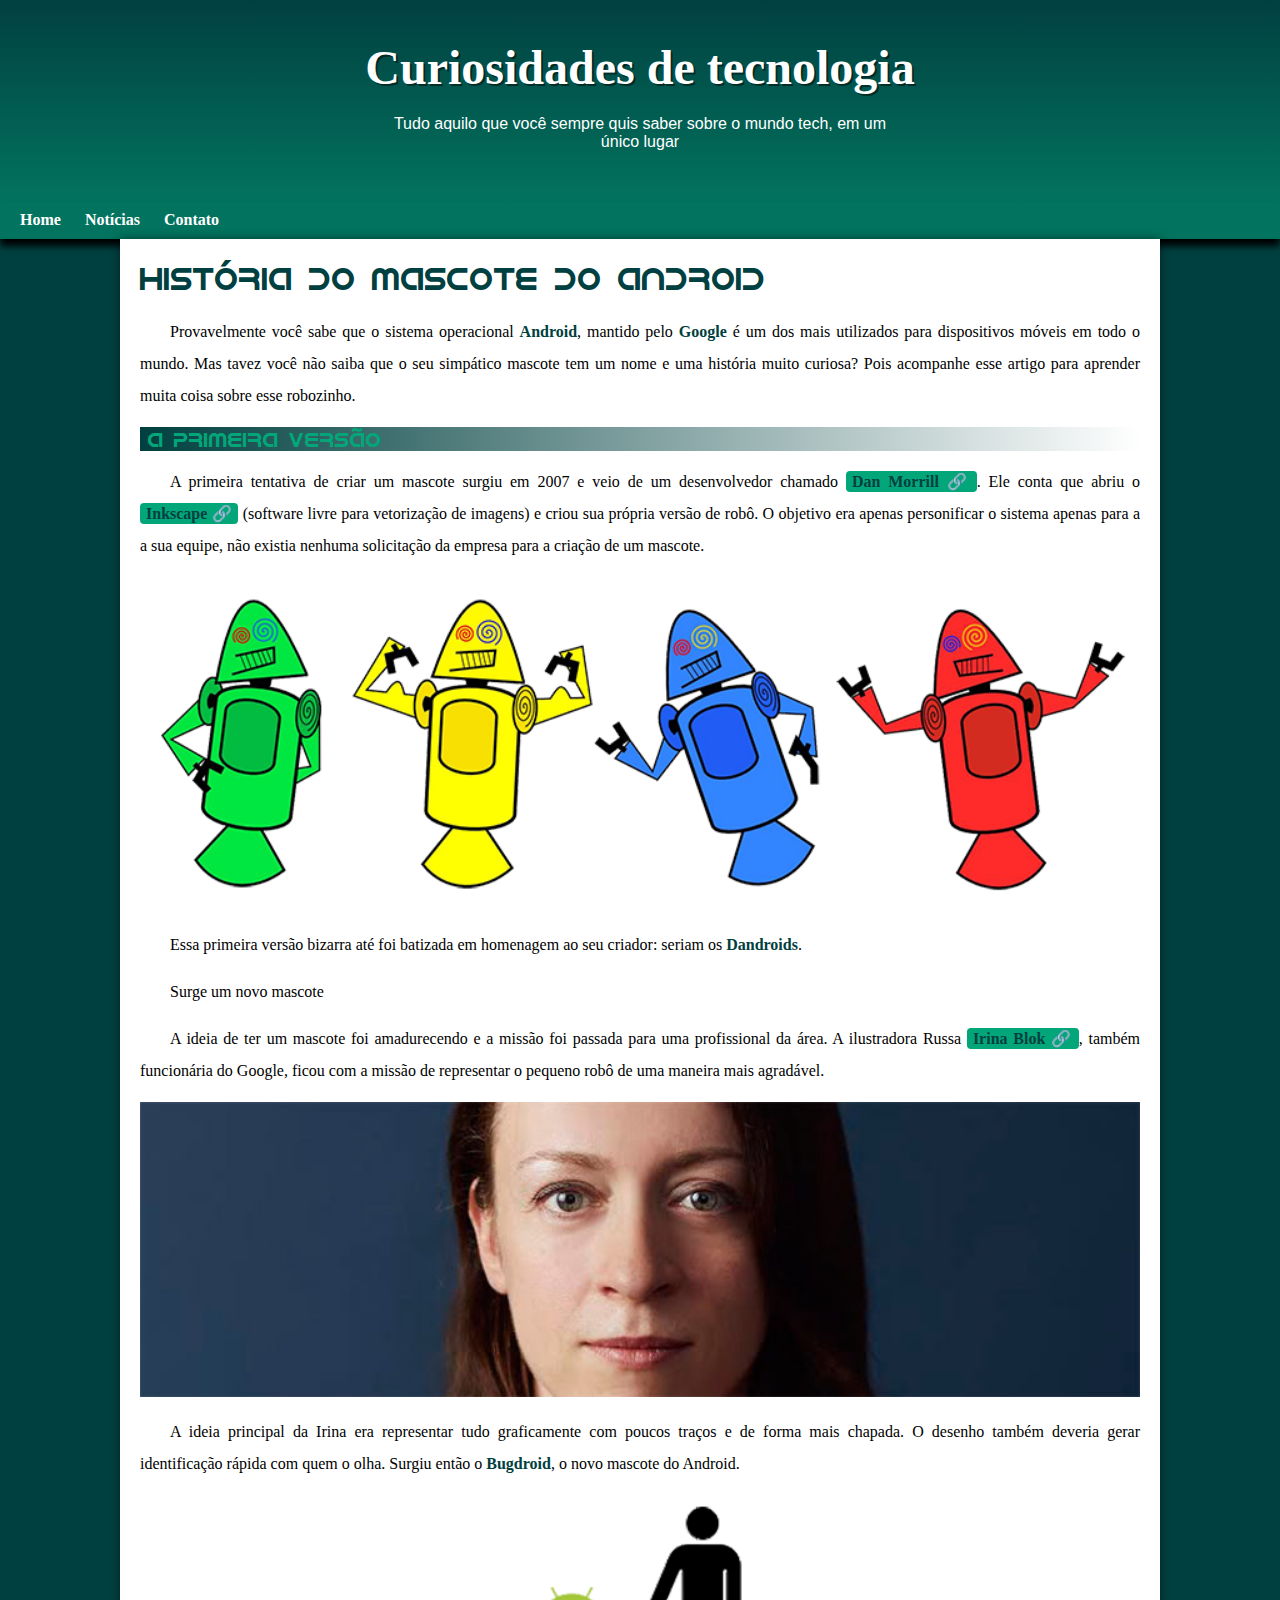
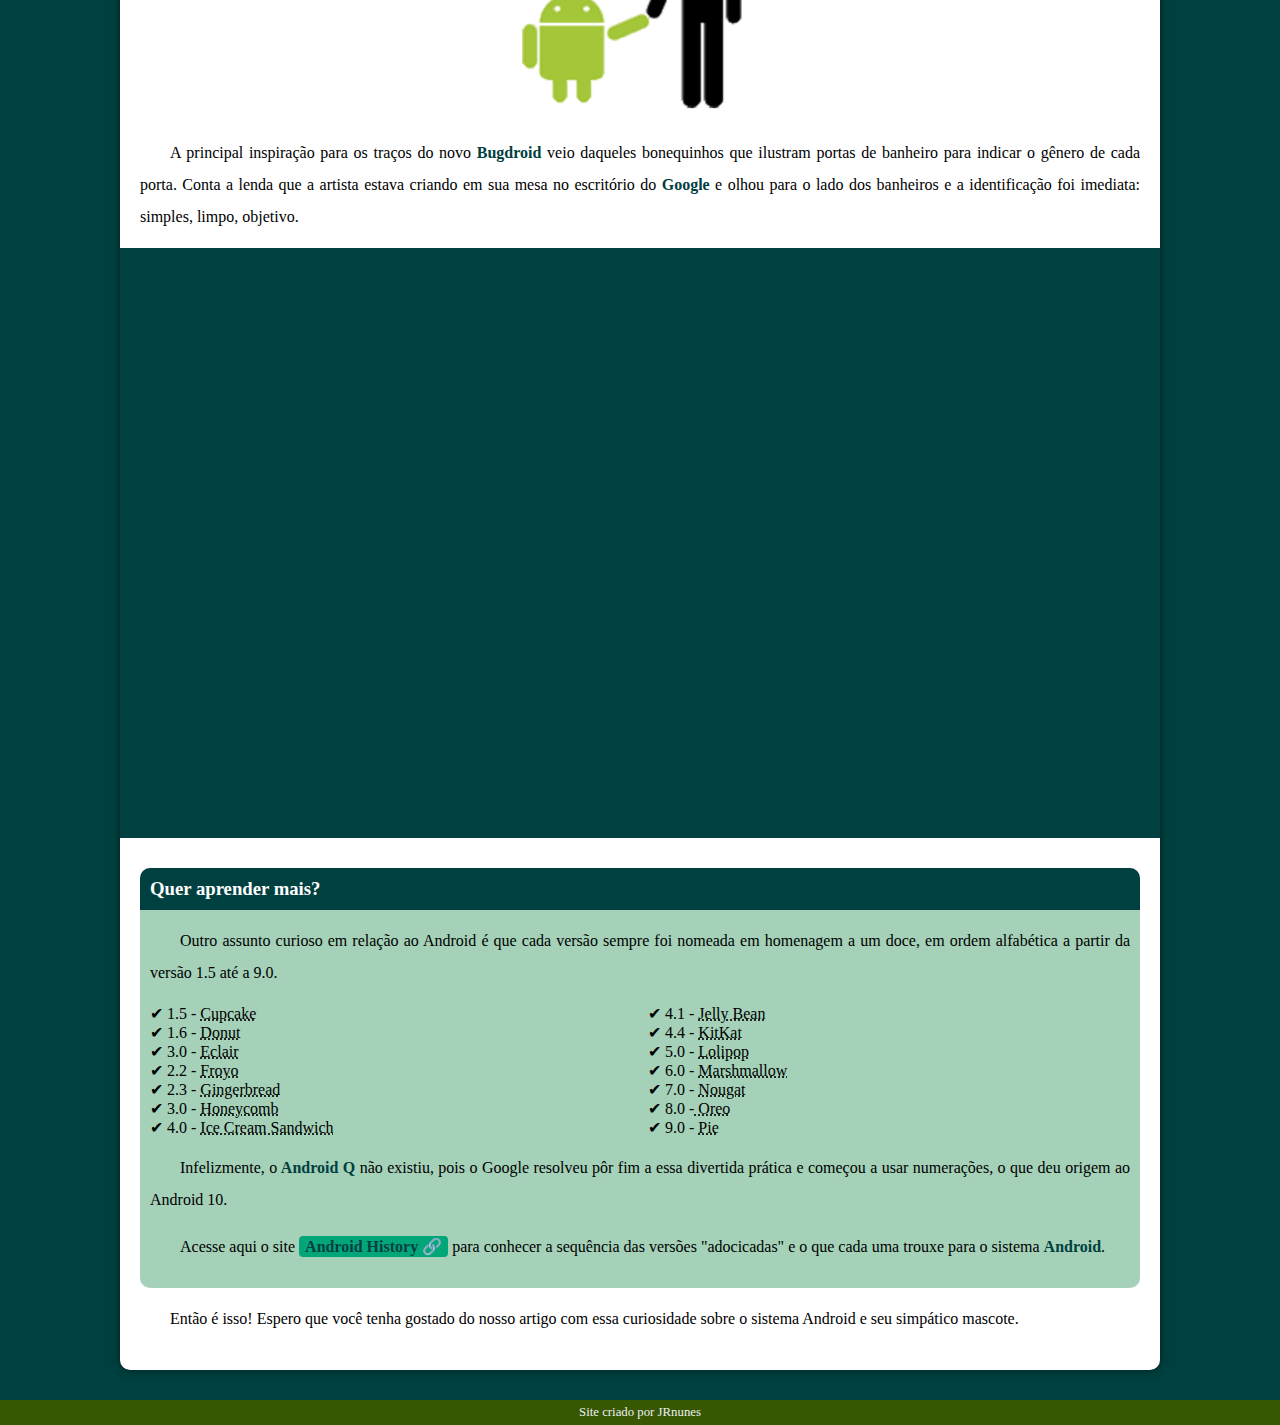
<file: index.html>
<!DOCTYPE html>
<html lang="pt-br">
<head>
    <meta charset="UTF-8">
    <meta http-equiv="X-UA-Compatible" content="IE=edge">
    <meta name="viewport" content="width=device-width, initial-scale=1.0">
    <title>Como surgiu o mascote do android</title>
    <link rel="shortcut icon" href="imagens/favicon.ico" type="image/x-icon">
    <link rel="stylesheet" href="estilo/style.css">
</head>
<body>
    <header>
        <h1>Curiosidades  de tecnologia</h1>
        <p>Tudo aquilo que você sempre quis saber sobre o mundo tech, em um único lugar</p>
    </header>
    <nav>
        <a href="#">Home</a>
        <a href="#">Notícias</a>
        <a href="#">Contato</a>
    </nav>
    <main>
       <article>
                    <h1>História do Mascote do Android</h1>

                    <p>Provavelmente você sabe que o sistema operacional <strong>Android</strong>, mantido pelo <strong>Google</strong> é um dos mais utilizados para dispositivos móveis em todo o mundo. Mas tavez você não saiba que o seu simpático mascote tem um nome e uma história muito curiosa? Pois acompanhe esse artigo para aprender muita coisa sobre esse robozinho.</p>
                    
                    <h2>A primeira versão</h2>
                    
                    <p>A primeira tentativa de criar um mascote surgiu em 2007 e veio de um desenvolvedor chamado <a href="https://androidcommunity.com/dan-morrill-shows-us-the-android-mascot-that-almost-was-20130103/" target="_blank" class="externo">Dan Morrill</a>. Ele conta que abriu o <a href="https://inkscape.org/pt-br/" target="_blank" class="externo">Inkscape</a> (software livre para vetorização de imagens) e criou sua própria versão de robô. O objetivo era apenas personificar o sistema apenas para a a sua equipe, não existia nenhuma solicitação da empresa para a criação de um mascote.</p>
                    
                    <picture>
                        <source media="(max-width: 670px)" srcset="imagens/dan-droids-pq.png">
                        <img src="imagens/dan-droids.png" alt="primeiro mascote do android">
                    </picture>
                    
                    <p>Essa primeira versão bizarra até foi batizada em homenagem ao seu criador: seriam os <strong>Dandroids</strong>.</p>
                    
                    <p>Surge um novo mascote</p>
                    
                    <p>A ideia de ter um mascote foi amadurecendo e a missão foi passada para uma profissional da área. A ilustradora Russa <a href="https://www.irinablok.com/android" target="_blank" class="externo">Irina Blok</a>, também funcionária do Google, ficou com a missão de representar o pequeno robô de uma maneira mais agradável.</p>
                    
                    <picture>
                        <source media="(max-width: 670px )" srcset="imagens/irina-blok-pq.jpg">
                        <img src="imagens/irina-blok.jpg" alt="Irina Blok, Criadora do Bugdroid">
                    </picture>
                    
                    <p>A ideia principal da Irina era representar tudo graficamente com poucos traços e de forma mais chapada. O desenho também deveria gerar identificação rápida com quem o olha. Surgiu então o <strong>Bugdroid</strong>, o novo mascote do Android.</p>
                    
                    <img src="imagens/bugdroid.png" class="pequena" alt="Bugdroid">
                    
                    <p>A principal inspiração para os traços do novo <strong>Bugdroid</strong> veio daqueles bonequinhos que ilustram portas de banheiro para indicar o gênero de cada porta. Conta a lenda que a artista estava criando em sua mesa no escritório do <strong>Google</strong> e olhou para o lado dos banheiros e a identificação foi imediata: simples, limpo, objetivo.</p>
                    
                    <div class="video">
                        <iframe width="560" height="315" src="https://www.youtube.com/embed/l2UDgpLz20M" title="YouTube video player" frameborder="0" allow="accelerometer; autoplay; clipboard-write; encrypted-media; gyroscope; picture-in-picture; web-share" allowfullscreen></iframe>
                    </div>
                    
                   <aside>
                       <h3>Quer aprender mais?</h3>
                       
                        <p>Outro assunto curioso em relação ao Android é que cada versão sempre foi nomeada em homenagem a um doce, em ordem alfabética a partir da versão 1.5 até a 9.0.</p>
                       
                        <ul>
                            <li>1.5 - <abbr title="Bolo de copo">Cupcake</abbr></li>
                            <li>1.6 - <abbr title="Rosquinha">Donut</abbr></li>
                            <li>3.0 - <abbr title="Bomba">Eclair</abbr></li>
                            <li>2.2 - <abbr title="Iogurte congelado">Froyo</abbr></li>
                            <li>2.3 - <abbr title="Biscoito de Gengibre">Gingerbread</abbr></li>
                            <li>3.0 - <abbr title="Favo de Mel">Honeycomb</abbr></li>
                            <li>4.0 - <abbr title="Sanduíche de Sorvete">Ice Cream Sandwich</abbr></li>
                            <li>4.1 - <abbr title="JuJuba">Jelly Bean</abbr></li>
                            <li>4.4 - <abbr title="KitKat">KitKat</abbr></li>
                            <li>5.0 - <abbr title="Pirulito">Lolipop</abbr></li>
                            <li>6.0 - <abbr title="Marshmallow">Marshmallow</abbr></li>
                            <li>7.0 - <abbr title="Torrone">Nougat</abbr></li>
                            <li>8.0 -<abbr title="Oreo"> Oreo</abbr></li>
                            <li>9.0 - <abbr title="Torta">Pie</abbr></li>
                        </ul>
                       
                        <p>Infelizmente, o<strong> Android Q</strong> não existiu, pois o Google resolveu pôr fim a essa divertida prática e começou a usar numerações, o que deu origem ao Android 10.</p>
                       
                        <p>Acesse aqui o site <a href="https://www.android.com/intl/pt-BR_br/history/" target="_blank" class="externo">Android History</a> para conhecer a sequência das versões "adocicadas" e o que cada uma trouxe para o sistema <strong>Android</strong>.</p>
                   </aside>
                    
                    
                    <p>Então é isso! Espero que você tenha gostado do nosso artigo com essa curiosidade sobre o sistema Android e seu simpático mascote.</p>
                    
                </article> 
    </main>
    <footer>
        <p>Site criado por JRnunes</p>
    </footer>
</body>
</html>
</file>
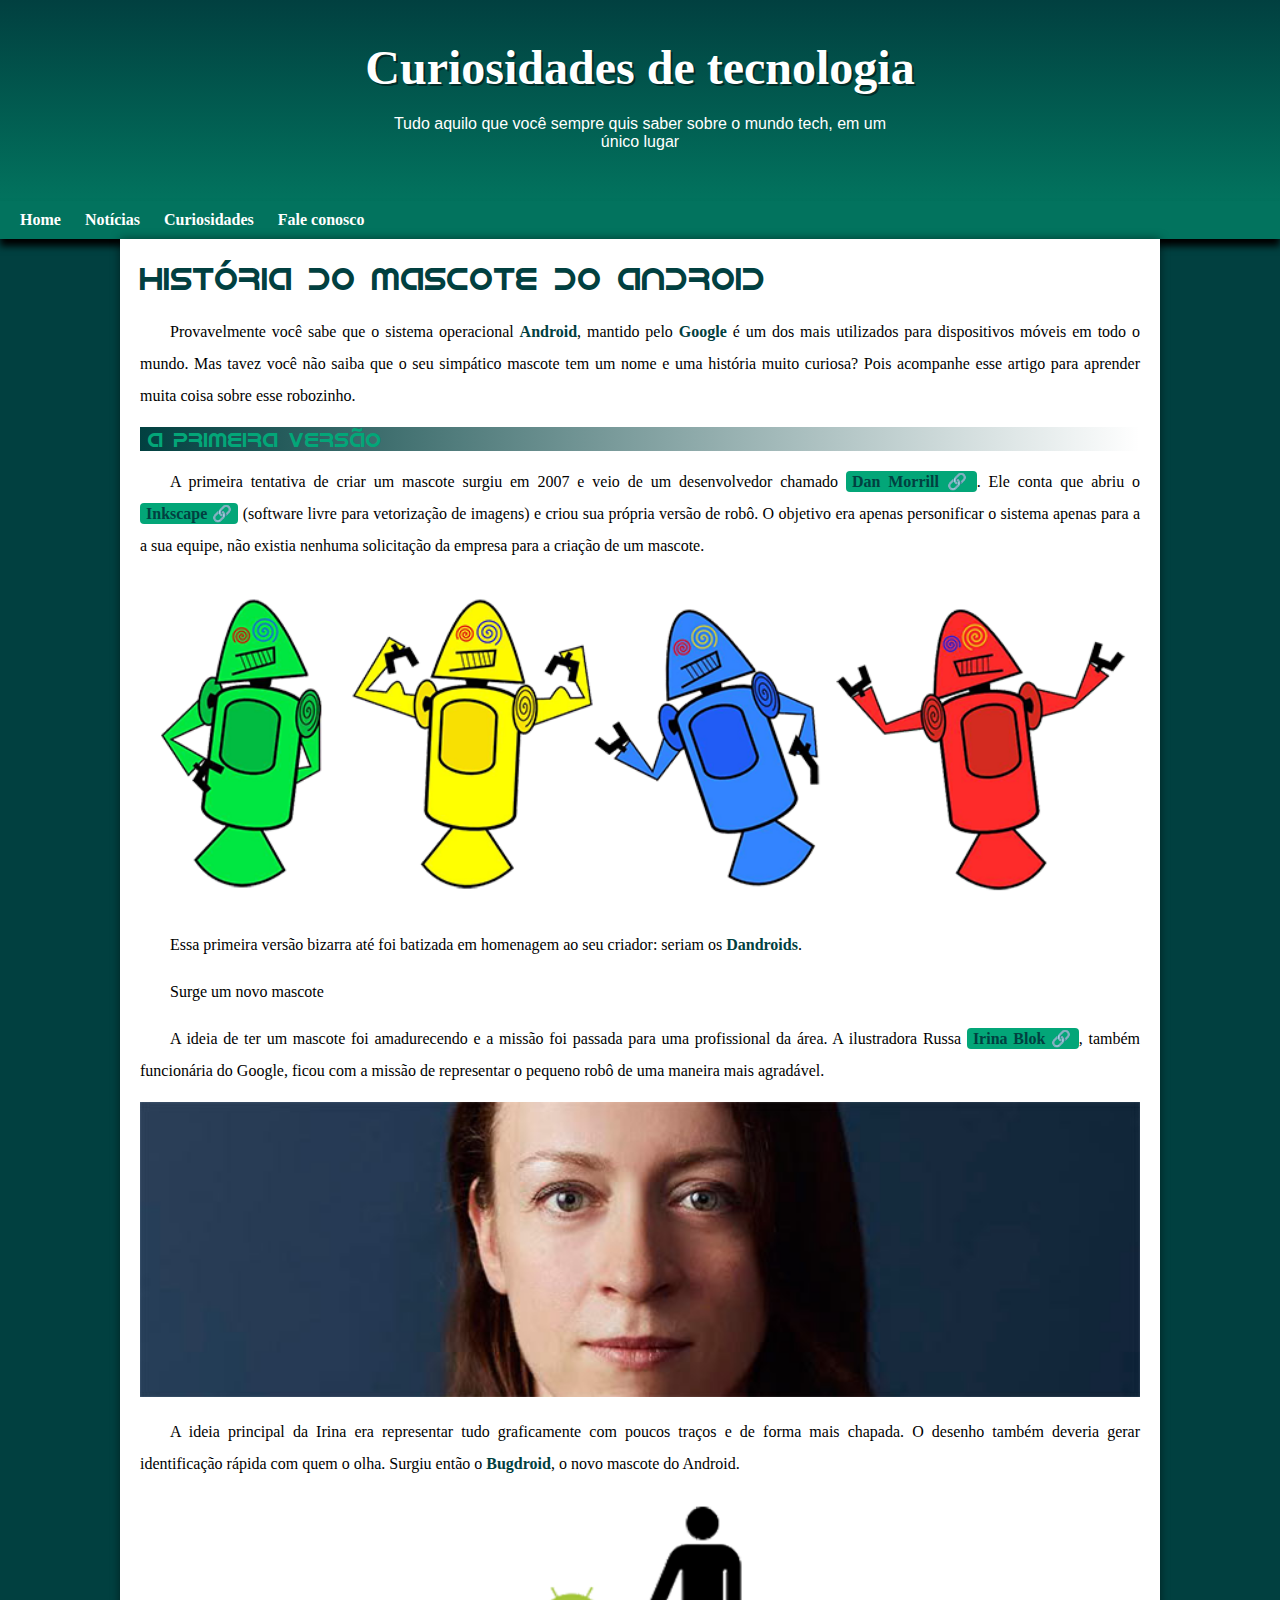
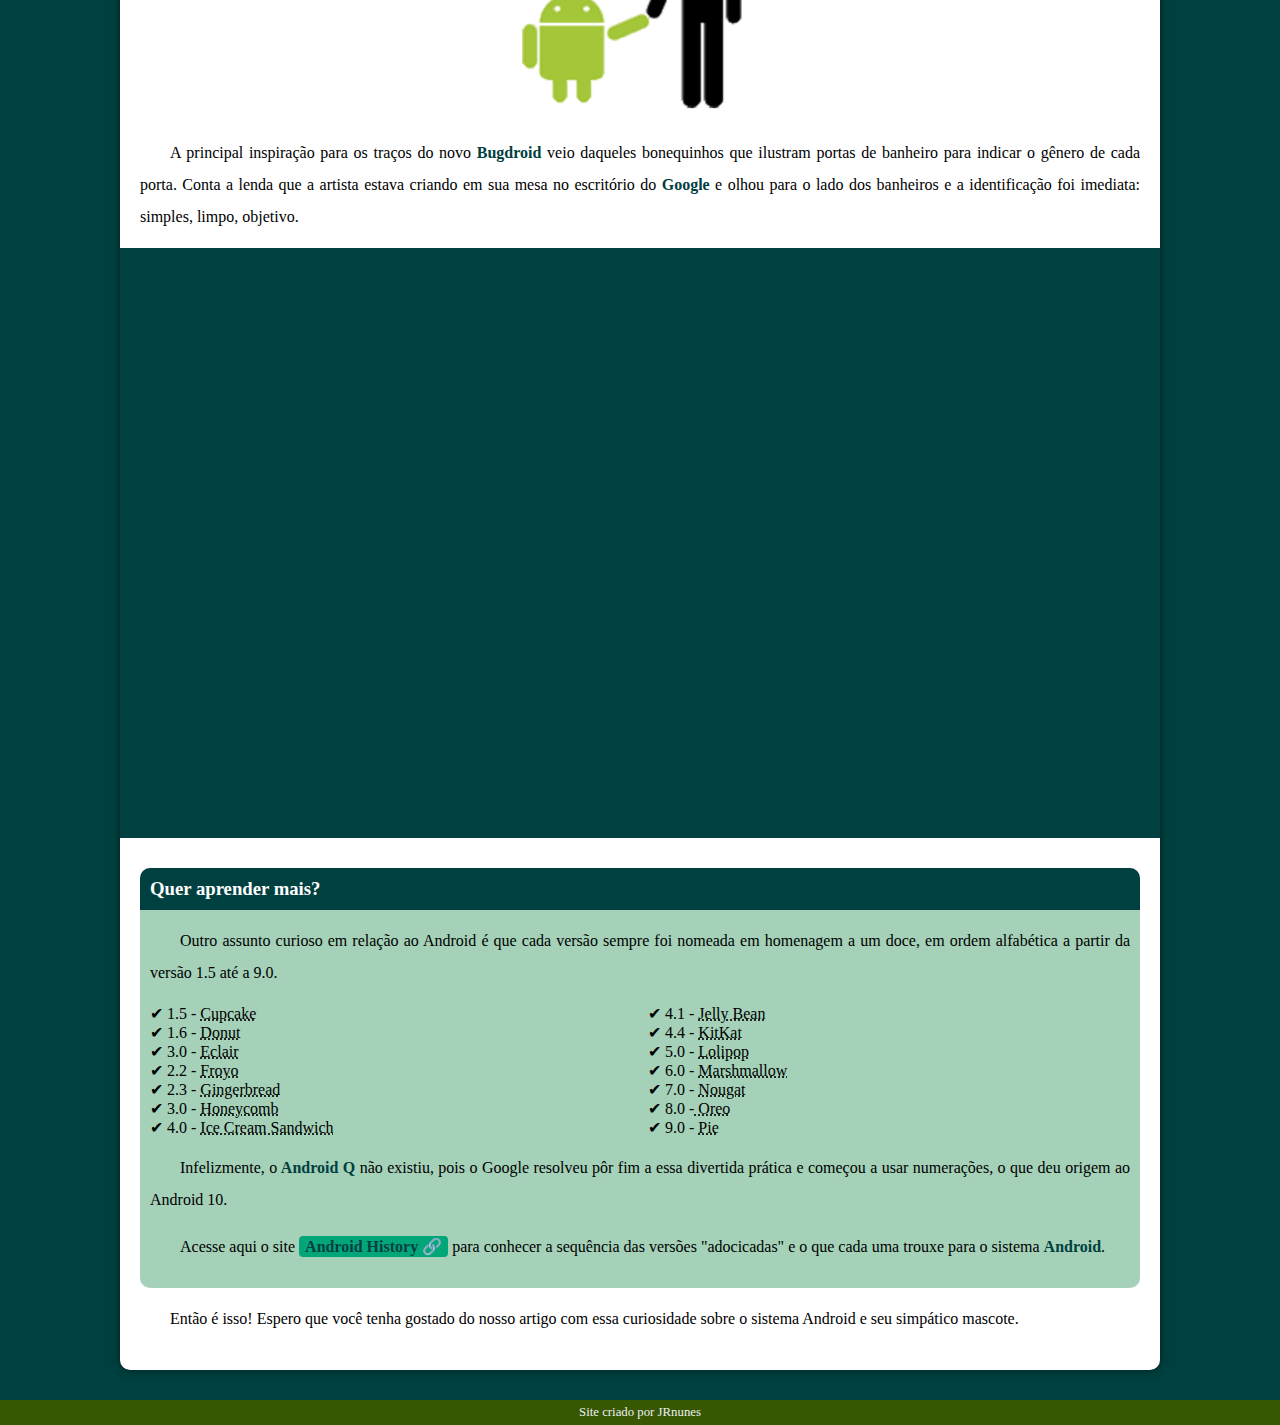
<file: index.html.html>
<!DOCTYPE html>
<html lang="pt-br">
<head>
    <meta charset="UTF-8">
    <meta http-equiv="X-UA-Compatible" content="IE=edge">
    <meta name="viewport" content="width=device-width, initial-scale=1.0">
    <title>Como surgiu o mascote do android</title>
    <link rel="shortcut icon" href="imagens/favicon.ico" type="image/x-icon">
    <link rel="stylesheet" href="estilo/style.css">
</head>
<body>
    <header>
        <h1>Curiosidades  de tecnologia</h1>
        <p>Tudo aquilo que você sempre quis saber sobre o mundo tech, em um único lugar</p>
    </header>
    <nav>
        <a href="#">Home</a>
        <a href="#">Notícias</a>
        <a href="#">Curiosidades</a>
        <a href="#">Fale conosco</a>
    </nav>
    <main>
       <article>
                    <h1>História do Mascote do Android</h1>

                    <p>Provavelmente você sabe que o sistema operacional <strong>Android</strong>, mantido pelo <strong>Google</strong> é um dos mais utilizados para dispositivos móveis em todo o mundo. Mas tavez você não saiba que o seu simpático mascote tem um nome e uma história muito curiosa? Pois acompanhe esse artigo para aprender muita coisa sobre esse robozinho.</p>
                    
                    <h2>A primeira versão</h2>
                    
                    <p>A primeira tentativa de criar um mascote surgiu em 2007 e veio de um desenvolvedor chamado <a href="https://androidcommunity.com/dan-morrill-shows-us-the-android-mascot-that-almost-was-20130103/" target="_blank" class="externo">Dan Morrill</a>. Ele conta que abriu o <a href="https://inkscape.org/pt-br/" target="_blank" class="externo">Inkscape</a> (software livre para vetorização de imagens) e criou sua própria versão de robô. O objetivo era apenas personificar o sistema apenas para a a sua equipe, não existia nenhuma solicitação da empresa para a criação de um mascote.</p>
                    
                    <picture>
                        <source media="(max-width: 670px)" srcset="imagens/dan-droids-pq.png">
                        <img src="imagens/dan-droids.png" alt="primeiro mascote do android">
                    </picture>
                    
                    <p>Essa primeira versão bizarra até foi batizada em homenagem ao seu criador: seriam os <strong>Dandroids</strong>.</p>
                    
                    <p>Surge um novo mascote</p>
                    
                    <p>A ideia de ter um mascote foi amadurecendo e a missão foi passada para uma profissional da área. A ilustradora Russa <a href="https://www.irinablok.com/android" target="_blank" class="externo">Irina Blok</a>, também funcionária do Google, ficou com a missão de representar o pequeno robô de uma maneira mais agradável.</p>
                    
                    <picture>
                        <source media="(max-width: 670px )" srcset="imagens/irina-blok-pq.jpg">
                        <img src="imagens/irina-blok.jpg" alt="Irina Blok, Criadora do Bugdroid">
                    </picture>
                    
                    <p>A ideia principal da Irina era representar tudo graficamente com poucos traços e de forma mais chapada. O desenho também deveria gerar identificação rápida com quem o olha. Surgiu então o <strong>Bugdroid</strong>, o novo mascote do Android.</p>
                    
                    <img src="imagens/bugdroid.png" class="pequena" alt="Bugdroid">
                    
                    <p>A principal inspiração para os traços do novo <strong>Bugdroid</strong> veio daqueles bonequinhos que ilustram portas de banheiro para indicar o gênero de cada porta. Conta a lenda que a artista estava criando em sua mesa no escritório do <strong>Google</strong> e olhou para o lado dos banheiros e a identificação foi imediata: simples, limpo, objetivo.</p>
                    
                    <div class="video">
                        <iframe width="560" height="315" src="https://www.youtube.com/embed/l2UDgpLz20M" title="YouTube video player" frameborder="0" allow="accelerometer; autoplay; clipboard-write; encrypted-media; gyroscope; picture-in-picture; web-share" allowfullscreen></iframe>
                    </div>
                    
                   <aside>
                       <h3>Quer aprender mais?</h3>
                       
                        <p>Outro assunto curioso em relação ao Android é que cada versão sempre foi nomeada em homenagem a um doce, em ordem alfabética a partir da versão 1.5 até a 9.0.</p>
                       
                        <ul>
                            <li>1.5 - <abbr title="Bolo de copo">Cupcake</abbr></li>
                            <li>1.6 - <abbr title="Rosquinha">Donut</abbr></li>
                            <li>3.0 - <abbr title="Bomba">Eclair</abbr></li>
                            <li>2.2 - <abbr title="Iogurte congelado">Froyo</abbr></li>
                            <li>2.3 - <abbr title="Biscoito de Gengibre">Gingerbread</abbr></li>
                            <li>3.0 - <abbr title="Favo de Mel">Honeycomb</abbr></li>
                            <li>4.0 - <abbr title="Sanduíche de Sorvete">Ice Cream Sandwich</abbr></li>
                            <li>4.1 - <abbr title="JuJuba">Jelly Bean</abbr></li>
                            <li>4.4 - <abbr title="KitKat">KitKat</abbr></li>
                            <li>5.0 - <abbr title="Pirulito">Lolipop</abbr></li>
                            <li>6.0 - <abbr title="Marshmallow">Marshmallow</abbr></li>
                            <li>7.0 - <abbr title="Torrone">Nougat</abbr></li>
                            <li>8.0 -<abbr title="Oreo"> Oreo</abbr></li>
                            <li>9.0 - <abbr title="Torta">Pie</abbr></li>
                        </ul>
                       
                        <p>Infelizmente, o<strong> Android Q</strong> não existiu, pois o Google resolveu pôr fim a essa divertida prática e começou a usar numerações, o que deu origem ao Android 10.</p>
                       
                        <p>Acesse aqui o site <a href="https://www.android.com/intl/pt-BR_br/history/" target="_blank" class="externo">Android History</a> para conhecer a sequência das versões "adocicadas" e o que cada uma trouxe para o sistema <strong>Android</strong>.</p>
                   </aside>
                    
                    
                    <p>Então é isso! Espero que você tenha gostado do nosso artigo com essa curiosidade sobre o sistema Android e seu simpático mascote.</p>
                    
                </article> 
    </main>
    <footer>
        <p>Site criado por JRnunes</p>
    </footer>
</body>
</html>
</file>
<file: estilo/style.css>
@charset "UTF-8";

@import url(https://fonts.google.com/specimen/Castoro+Titling);

@font-face {
    font-family: 'Android';
    src: url('../fontes/idroid.otf') format('opentype');
    font-weight: normal;
}

:root {
   --cor1: #014040;
   --cor2: #02735E;
   --cor3: #03A678;
   --cor4: #F27405;
   --cor5: #731702;

   --font-padrao: Arial, Verdana, Helvetica, sans-serif;
   --font-destaque: 'Allura', cursive;
   --font-android: 'Android', cursive;
}

* {
    margin: 0px;
    padding: 0px;
}

body {
    background-color: var(--cor1);
    font-family:  var(--fonte-padrao);
}

a.externo::after {
    content: '\00A0\1F517';
}

header {
    background-image: linear-gradient(to bottom, var(--cor1), var(--cor2));
    min-height: 150px;
    text-align: center;
    padding-top: 40px;
}
header > p {
    color: white;
    font-family: var(--font-padrao);
    font-size: 1,2em;
    max-width: 500px;
    padding-bottom: 50px;
    padding-right: 10px;
    padding-left: 10px;
    margin: auto;
    font-weight: normal;
    
   
}

header > h1 {
    color: white;
    font-size: 3em;
    font-family: var(--font-destaque);
    margin-bottom: 20px;
    text-shadow: 2px 2px  0px rgba(0, 0, 0, 0.479);
    
}
nav {
    background-color: var(--cor2);
    padding: 10px;
    box-shadow: 0px 7px 7px black;
}
nav > a {
    color: white;
    padding: 10px;
    text-decoration: none;
    font-weight: bold;
    border-radius: 5px;
    transition-duration: 1s;
}

nav > a:hover {
background-color: var(--cor1);
color: var(--cor3);
}

main {

background-color: white;
min-width: 300px;
max-width: 1000px;
margin-bottom: 30px;
margin: auto;
margin-bottom: 30px;
padding: 20px;
box-shadow: 0px 0px 10px rgba(0, 0, 0, 0.5);
border-bottom-left-radius: 10px;
border-bottom-right-radius: 10px;

}
div.video {
    background-color: var(--cor1);
    margin: 0px -20px 30px -20px;
    padding: 20px;
    position: relative;
    padding-bottom: 57%;

}

div.video > iframe {
 position: absolute;
 top: 5%;
 left: 5%;
 width: 90%;
 height: 90%;
}
main h1 {
    color: var(--cor1);
    font-family: var(--font-android);
    margin-bottom: 20px;
    font-weight: normal;
    font-size: 1.8;
}

main h2 {
    font-family: var(--font-android);
    color: var(--cor3);
    font-size: 1.3em;
    background-image: linear-gradient(to right, var(--cor1),transparent);
    text-indent: 8px;
    font-weight: normal;
}
main p {
    margin: 15px 0px ;
    text-align: justify;
    text-indent: 30px;
    line-height: 2em;
    font-size: 1em;

    }
    main strong {
        color: var(--cor1);
        font-weight: bold;
        
    }
    main a {
        background-color: var(--cor3);
        text-decoration: none;
        font-weight: bold;
        color: var(--cor1);
        padding: 2px 6px;
        border-radius: 4px;
    }
    main a:hover {
        text-decoration: underline;
        color: var(--cor4)
    }
main img {
    width: 100%;
}
main img.pequena {
    max-width: 350px;
    display: block;
    margin: auto;
    
}

aside {
background-color: rgb(164, 209, 184);
padding: 10px;
border-radius: 10px;
}

aside > h3 {
background-color: var(--cor1);
color: white;
padding: 10px;
margin: -10px -10px 0px -10px;
border-radius: 10px 10px 0px 0px;


}

aside > ul {
    list-style-position: inside;
    columns: 2;
    list-style-type: '\2714\00a0';
}

footer {
    background-color: rgb(56, 87, 3);
    color: #eaf1f1;
    text-align: center;
    font-size:  0.8em;
    padding: 5px;
}
footer a {
    color: white;
    font-weight: bolder;
    text-decoration: none;
}
footer a:hover {
    text-decoration: underline;
    color: var(--cor5);
}
</file>
